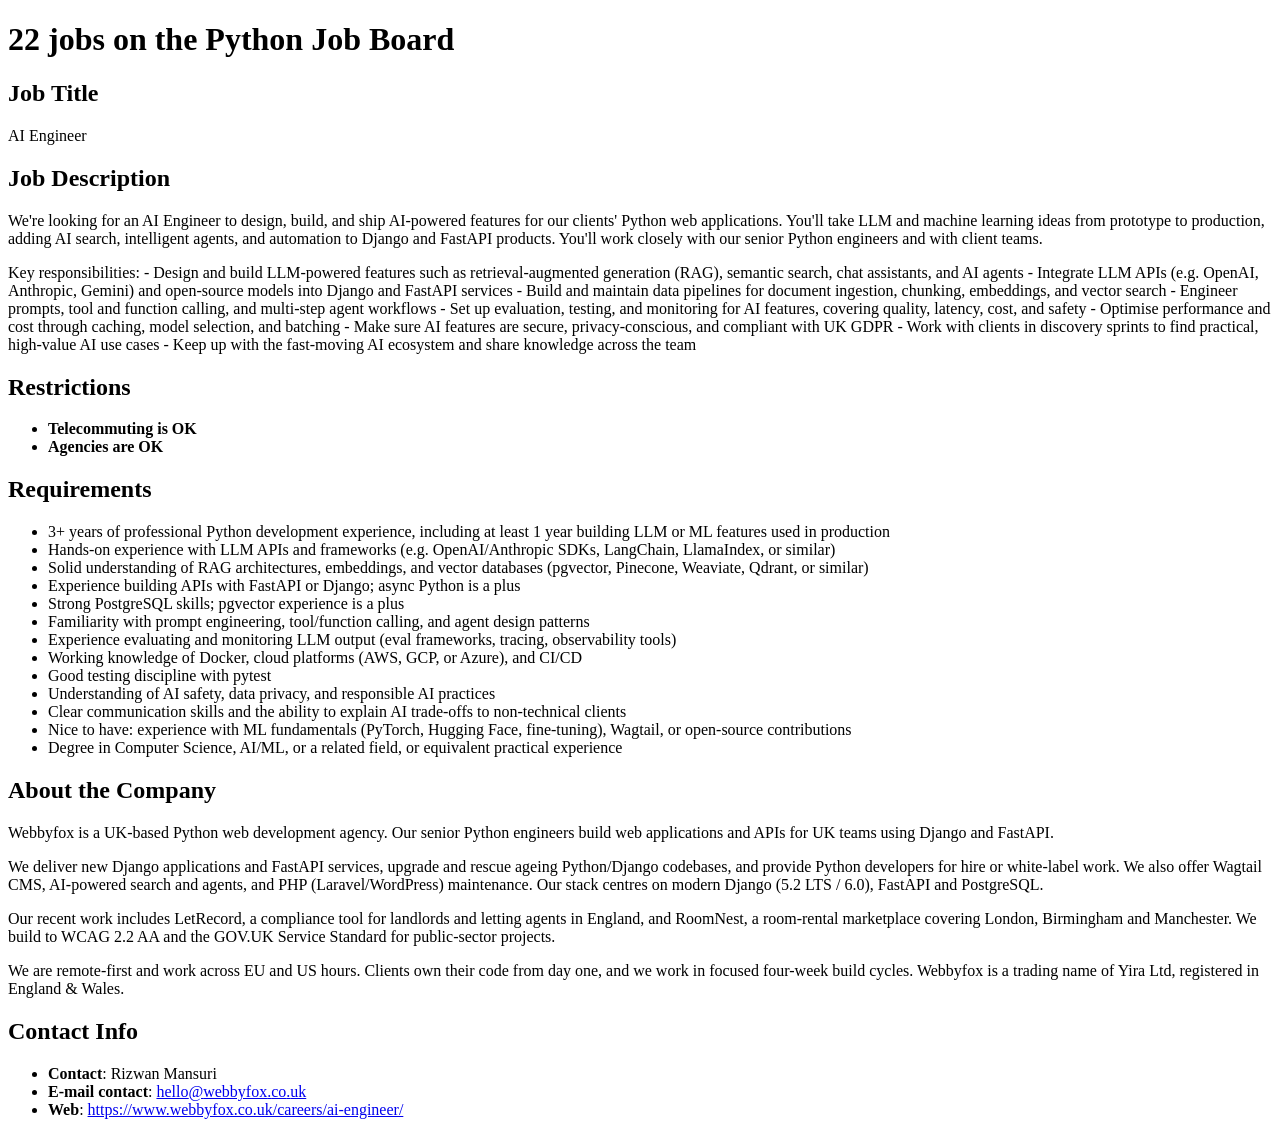
<file: tests/fixtures/python_job_detail.html>
<!doctype html>
<html><head><meta charset="utf-8"><title>Job</title></head><body>
<h1 class="call-to-action">22 jobs on the Python Job Board</h1>
<div class="job-description">
<h2>Job Title </h2>

        AI Engineer

        <h2>Job Description</h2>
<p>We're looking for an AI Engineer to design, build, and ship AI-powered features for our clients' Python web applications. You'll take LLM and machine learning ideas from prototype to production, adding AI search, intelligent agents, and automation to Django and FastAPI products. You'll work closely with our senior Python engineers and with client teams.</p>
<p>Key responsibilities:
- Design and build LLM-powered features such as retrieval-augmented generation (RAG), semantic search, chat assistants, and AI agents
- Integrate LLM APIs (e.g. OpenAI, Anthropic, Gemini) and open-source models into Django and FastAPI services
- Build and maintain data pipelines for document ingestion, chunking, embeddings, and vector search
- Engineer prompts, tool and function calling, and multi-step agent workflows
- Set up evaluation, testing, and monitoring for AI features, covering quality, latency, cost, and safety
- Optimise performance and cost through caching, model selection, and batching
- Make sure AI features are secure, privacy-conscious, and compliant with UK GDPR
- Work with clients in discovery sprints to find practical, high-value AI use cases
- Keep up with the fast-moving AI ecosystem and share knowledge across the team</p>
<h2>Restrictions</h2>
<ul>
<li><strong>Telecommuting is OK</strong></li>
<li><strong>Agencies are OK</strong></li>
</ul>
<h2>Requirements</h2>
<ul class="simple">
<li>3+ years of professional Python development experience, including at least 1 year building LLM or ML features used in production</li>
<li>Hands-on experience with LLM APIs and frameworks (e.g. OpenAI/Anthropic SDKs, LangChain, LlamaIndex, or similar)</li>
<li>Solid understanding of RAG architectures, embeddings, and vector databases (pgvector, Pinecone, Weaviate, Qdrant, or similar)</li>
<li>Experience building APIs with FastAPI or Django; async Python is a plus</li>
<li>Strong PostgreSQL skills; pgvector experience is a plus</li>
<li>Familiarity with prompt engineering, tool/function calling, and agent design patterns</li>
<li>Experience evaluating and monitoring LLM output (eval frameworks, tracing, observability tools)</li>
<li>Working knowledge of Docker, cloud platforms (AWS, GCP, or Azure), and CI/CD</li>
<li>Good testing discipline with pytest</li>
<li>Understanding of AI safety, data privacy, and responsible AI practices</li>
<li>Clear communication skills and the ability to explain AI trade-offs to non-technical clients</li>
<li>Nice to have: experience with ML fundamentals (PyTorch, Hugging Face, fine-tuning), Wagtail, or open-source contributions</li>
<li>Degree in Computer Science, AI/ML, or a related field, or equivalent practical experience</li>
</ul>
<h2>About the Company</h2>
<p>Webbyfox is a UK-based Python web development agency. Our senior Python engineers build web applications and APIs for UK teams using Django and FastAPI.</p>
<p>We deliver new Django applications and FastAPI services, upgrade and rescue ageing Python/Django codebases, and provide Python developers for hire or white-label work. We also offer Wagtail CMS, AI-powered search and agents, and PHP (Laravel/WordPress) maintenance. Our stack centres on modern Django (5.2 LTS / 6.0), FastAPI and PostgreSQL.</p>
<p>Our recent work includes LetRecord, a compliance tool for landlords and letting agents in England, and RoomNest, a room-rental marketplace covering London, Birmingham and Manchester. We build to WCAG 2.2 AA and the GOV.UK Service Standard for public-sector projects.</p>
<p>We are remote-first and work across EU and US hours. Clients own their code from day one, and we work in focused four-week build cycles. Webbyfox is a trading name of Yira Ltd, registered in England &amp; Wales.</p>
<h2>Contact Info</h2>
<ul>
<li><strong>Contact</strong>: Rizwan Mansuri</li>
<li><strong>E-mail contact</strong>: <a class="reference external" href="mailto:hello%40webbyfox.co.uk">hello<span>@</span>webbyfox<span>.</span>co<span>.</span>uk</a></li>
<li><strong>Web</strong>: <a class="reference external" href="https://www.webbyfox.co.uk/careers/ai-engineer/">https://www.webbyfox.co.uk/careers/ai-engineer/</a></li>
</ul>
</div>
</body></html>
</file>
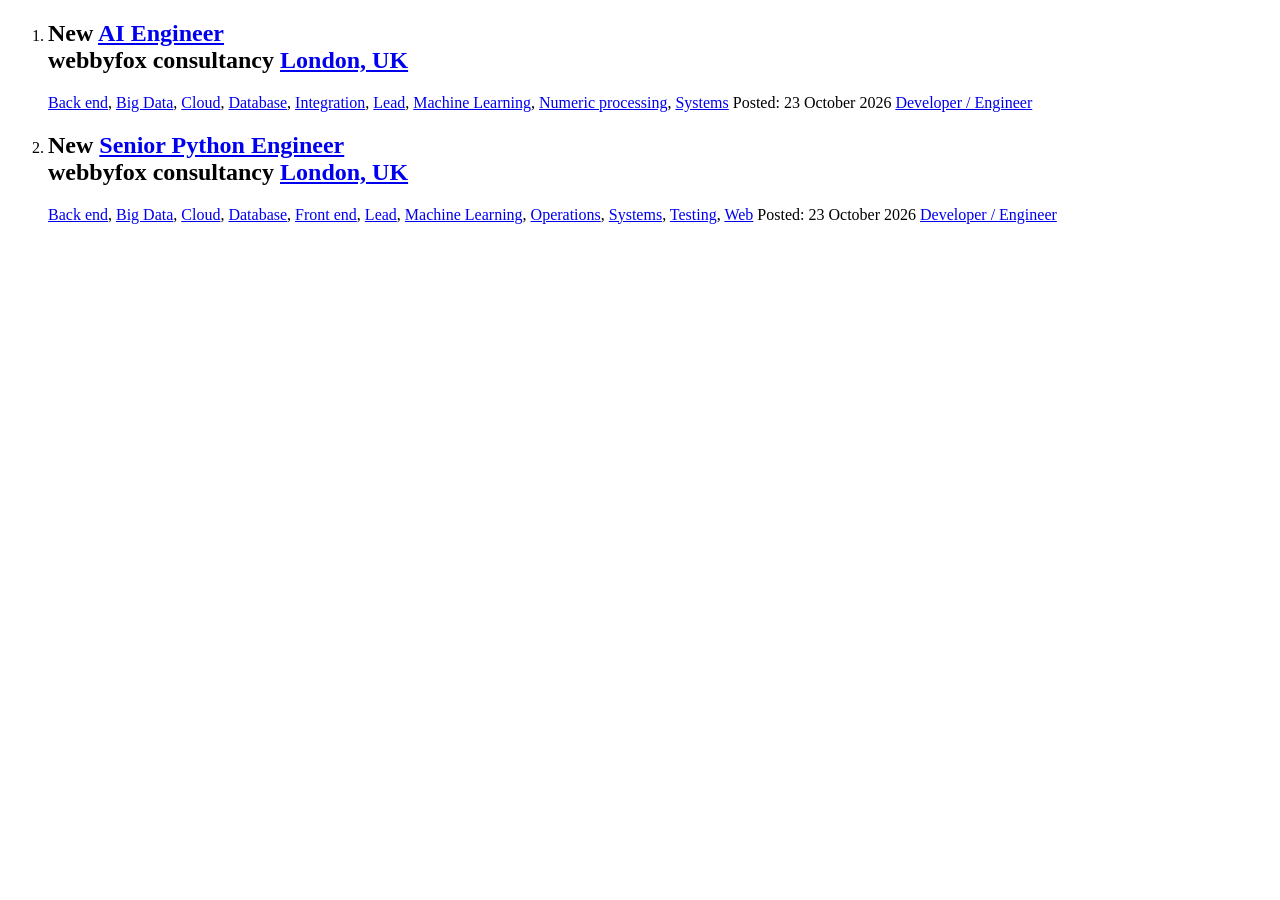
<file: tests/fixtures/python_jobs_list.html>
<!doctype html>
<html><head><meta charset="utf-8"><title>Python Job Board</title></head>
<body><section class="main-content"><div class="row"><ol class="list-recent-jobs list-row-container menu">
<li>
<h2 class="listing-company">
<span class="listing-company-name">
<span class="listing-new">New</span>
<a href="/jobs/8184/">AI Engineer</a><br/>
		    webbyfox consultancy
                </span>
<span class="listing-location"><a href="/jobs/location/london-uk/" title="More jobs in London, UK">London, UK</a></span>
</h2>
<span class="listing-job-type"><a href="/jobs/type/back-end/" title="More Back end jobs">Back end</a>, <a href="/jobs/type/big-data/" title="More Big Data jobs">Big Data</a>, <a href="/jobs/type/cloud/" title="More Cloud jobs">Cloud</a>, <a href="/jobs/type/database/" title="More Database jobs">Database</a>, <a href="/jobs/type/integration/" title="More Integration jobs">Integration</a>, <a href="/jobs/type/lead/" title="More Lead jobs">Lead</a>, <a href="/jobs/type/machine-learning/" title="More Machine Learning jobs">Machine Learning</a>, <a href="/jobs/type/numeric-processing/" title="More Numeric processing jobs">Numeric processing</a>, <a href="/jobs/type/systems/" title="More Systems jobs">Systems</a>
</span>
<span class="listing-posted">Posted: <time datetime="2026-10-23T22:37:12.242849+00:00">23 October 2026</time></span>
<span class="listing-company-category"><a href="/jobs/category/developer-engineer/" title="More jobs in Developer / Engineer">Developer / Engineer</a></span>
</li>
<li>
<h2 class="listing-company">
<span class="listing-company-name">
<span class="listing-new">New</span>
<a href="/jobs/8183/">Senior Python Engineer</a><br/>
		    webbyfox consultancy
                </span>
<span class="listing-location"><a href="/jobs/location/london-uk/" title="More jobs in London, UK">London, UK</a></span>
</h2>
<span class="listing-job-type"><a href="/jobs/type/back-end/" title="More Back end jobs">Back end</a>, <a href="/jobs/type/big-data/" title="More Big Data jobs">Big Data</a>, <a href="/jobs/type/cloud/" title="More Cloud jobs">Cloud</a>, <a href="/jobs/type/database/" title="More Database jobs">Database</a>, <a href="/jobs/type/front-end/" title="More Front end jobs">Front end</a>, <a href="/jobs/type/lead/" title="More Lead jobs">Lead</a>, <a href="/jobs/type/machine-learning/" title="More Machine Learning jobs">Machine Learning</a>, <a href="/jobs/type/operations/" title="More Operations jobs">Operations</a>, <a href="/jobs/type/systems/" title="More Systems jobs">Systems</a>, <a href="/jobs/type/testing/" title="More Testing jobs">Testing</a>, <a href="/jobs/type/web/" title="More Web jobs">Web</a>
</span>
<span class="listing-posted">Posted: <time datetime="2026-10-23T22:34:52.166674+00:00">23 October 2026</time></span>
<span class="listing-company-category"><a href="/jobs/category/developer-engineer/" title="More jobs in Developer / Engineer">Developer / Engineer</a></span>
</li>




















</ol></div></section></body></html>
</file>
